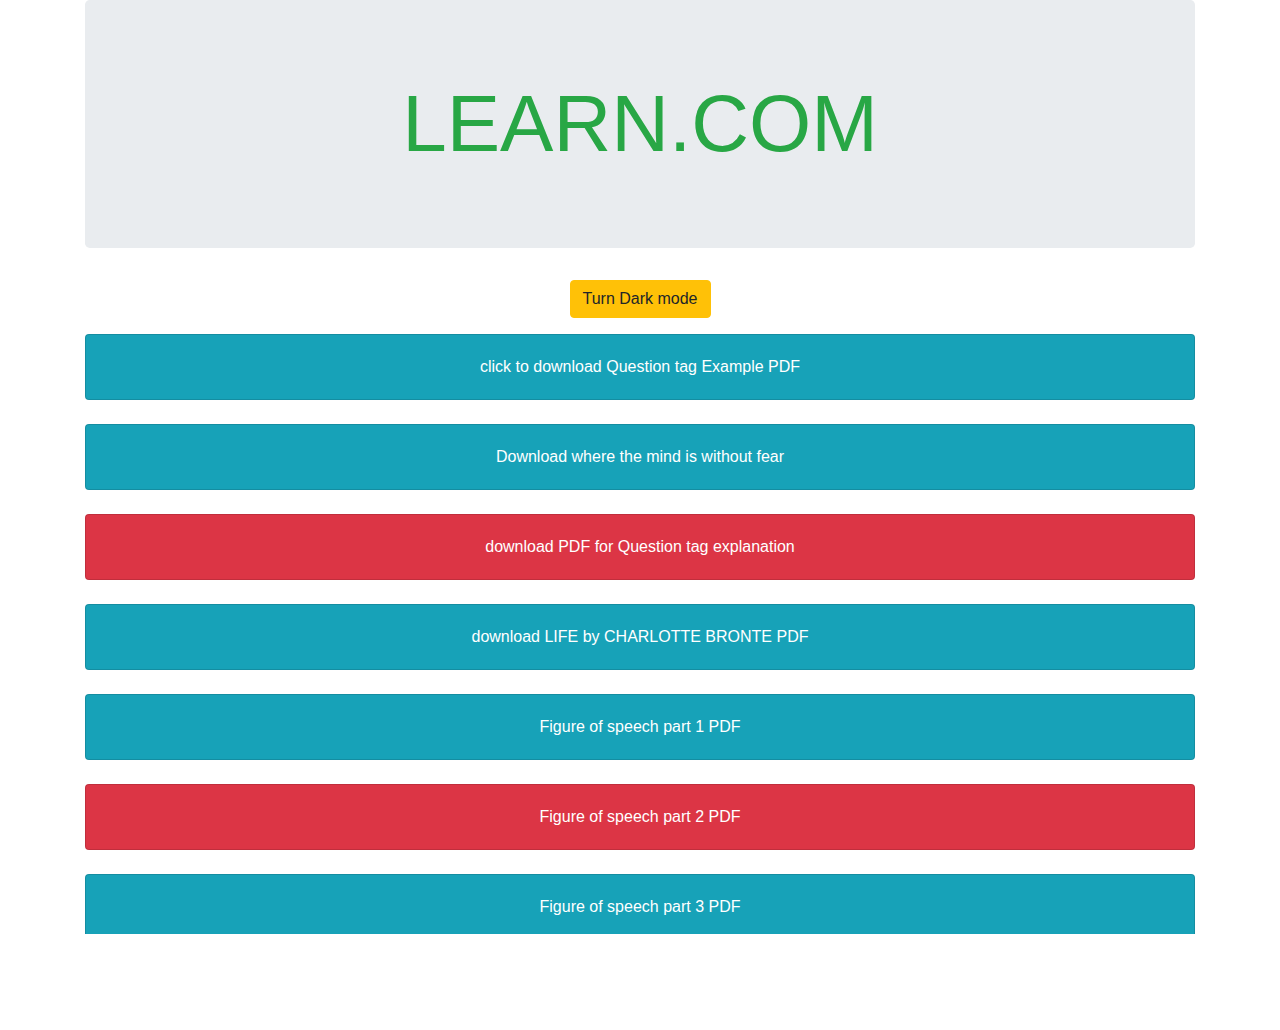
<file: englidh.html>
<!DOCTYPE html>
<html lang="en">
<head>
    <script data-ad-client="ca-pub-3955156943078926" async src="https://pagead2.googlesyndication.com/pagead/js/adsbygoogle.js"></script>
    <meta charset="UTF-8">
    <title>English PDF</title>

    <link rel="stylesheet" href="https://maxcdn.bootstrapcdn.com/bootstrap/4.4.1/css/bootstrap.min.css">
</head>
<body>
<div class="container">
    <div class="jumbotron text-success " style="font-size: 80px;text-align: center">
        LEARN.COM</div>
    <div class="text-center">
        <p id="darkmode" class="justify-content-center btn btn-warning">Turn Dark mode </p>
    </div>
    <div style="height: 600px; overflow: scroll">
        <div class="card bg-info">
            <div class="card-body text-center">
                <a style="text-decoration: none; color: white" class="card-text" href="examplefor%20questiontag.pdf">click to download Question tag Example PDF</a>
            </div>
        </div>
        <br>
        <div class="card bg-info">
            <div class="card-body text-center">
                <a style="text-decoration: none; color: white" class="card-text" href="where%20mind%20is%20.pdf">Download where the mind is without fear</a>
            </div>
        </div>
        <br>
        <div class="card bg-danger">
            <div class="card-body text-center">
                <a style="text-decoration: none; color: white" class="card-text" href="question%20tag.pdf">download PDF for Question tag explanation</a>
            </div>
        </div>
        <br>
        <div class="card bg-info">
            <div class="card-body text-center">
                <a style="text-decoration: none; color: white" class="card-text" href="Presentation23.pdf">download LIFE by CHARLOTTE BRONTE PDF</a>
            </div>
        </div><br>
        <div class="card bg-info">
            <div class="card-body text-center">
                <a style="text-decoration: none; color: white" class="card-text" href="figure%20of%20speech.pdf">Figure of speech part 1 PDF</a>
            </div>
        </div><br>
        <div class="card bg-danger">
            <div class="card-body text-center">
                <a style="text-decoration: none; color: white" class="card-text" href="figure%20of%20speech.pdf">Figure of speech part 2 PDF</a>
            </div>
        </div><br>
        <div class="card bg-info">
            <div class="card-body text-center">
                <a style="text-decoration: none; color: white" class="card-text" href="figure%20of%20speech.pdf">Figure of speech part 3 PDF</a>
            </div>
        </div>
    </div>
</div>
</div>
<br>
<br><br><br>
</body>
</html>
</file>
